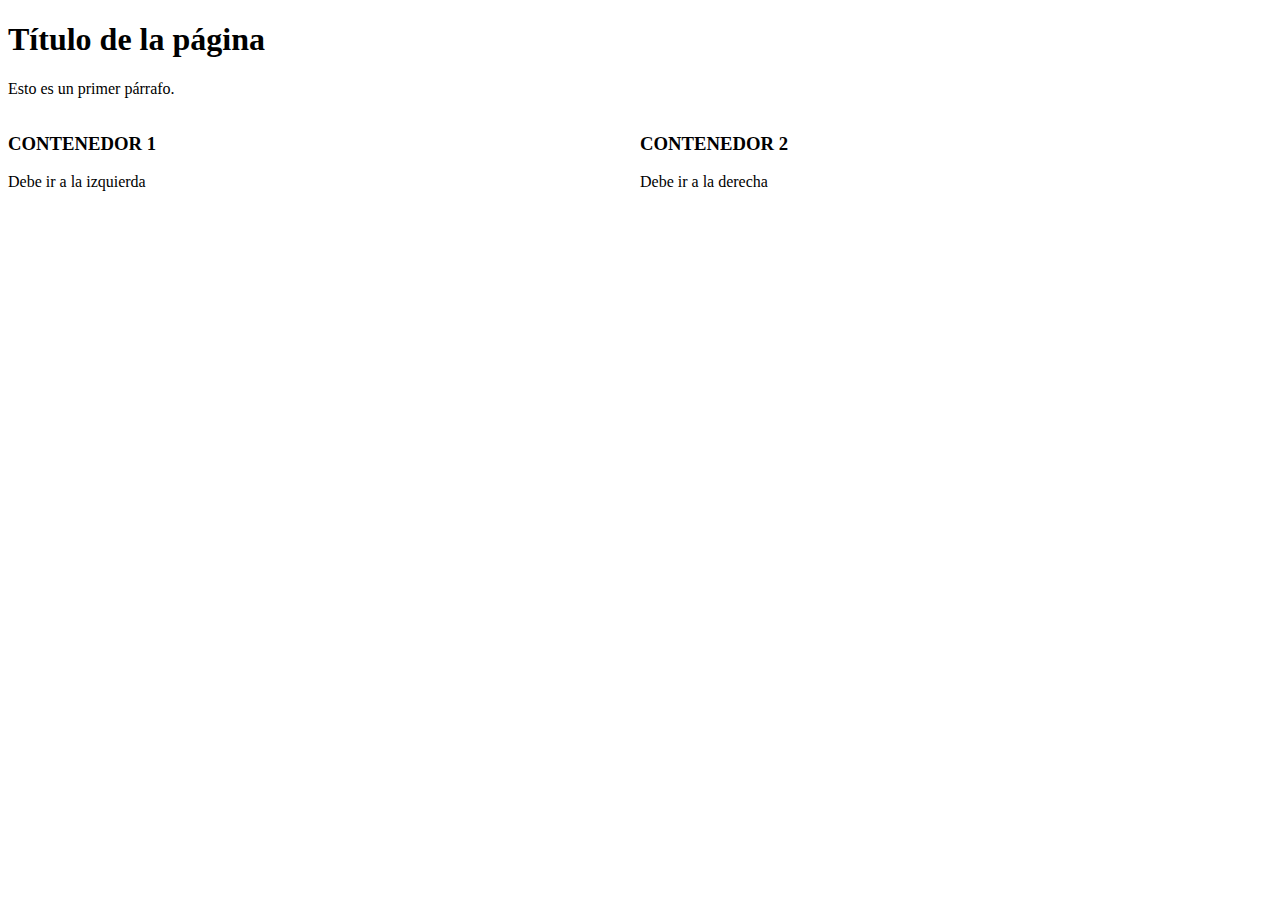
<file: index.html>
<!DOCTYPE html>
<html lang="es">
    <head>
        <title>Git-VSCode</title>
        <meta charset="UTF-8">
        <meta name="viewport" content="width=device-width, initial-scale=1">
        <link href="css/style.css" rel="stylesheet">
    </head>
    <body>
        <!-- Primer contenedor -->
        <div class="container">
            <h1>Título de la página</h1>
            <p>Esto es un primer párrafo.</p>    
        </div>
        <!-- Segundo contenedor -->
        <div class="container">
            <div class="row">
                <div class="column">
                    <h3> CONTENEDOR 1</h3>
                    <p>Debe ir a la izquierda</p> 
                </div>
                <div class="column">
                    <h3> CONTENEDOR 2</h3>
                    <p>Debe ir a la derecha</p> 
                </div>
            </div>
        </div>
    </body>
</html>
</file>
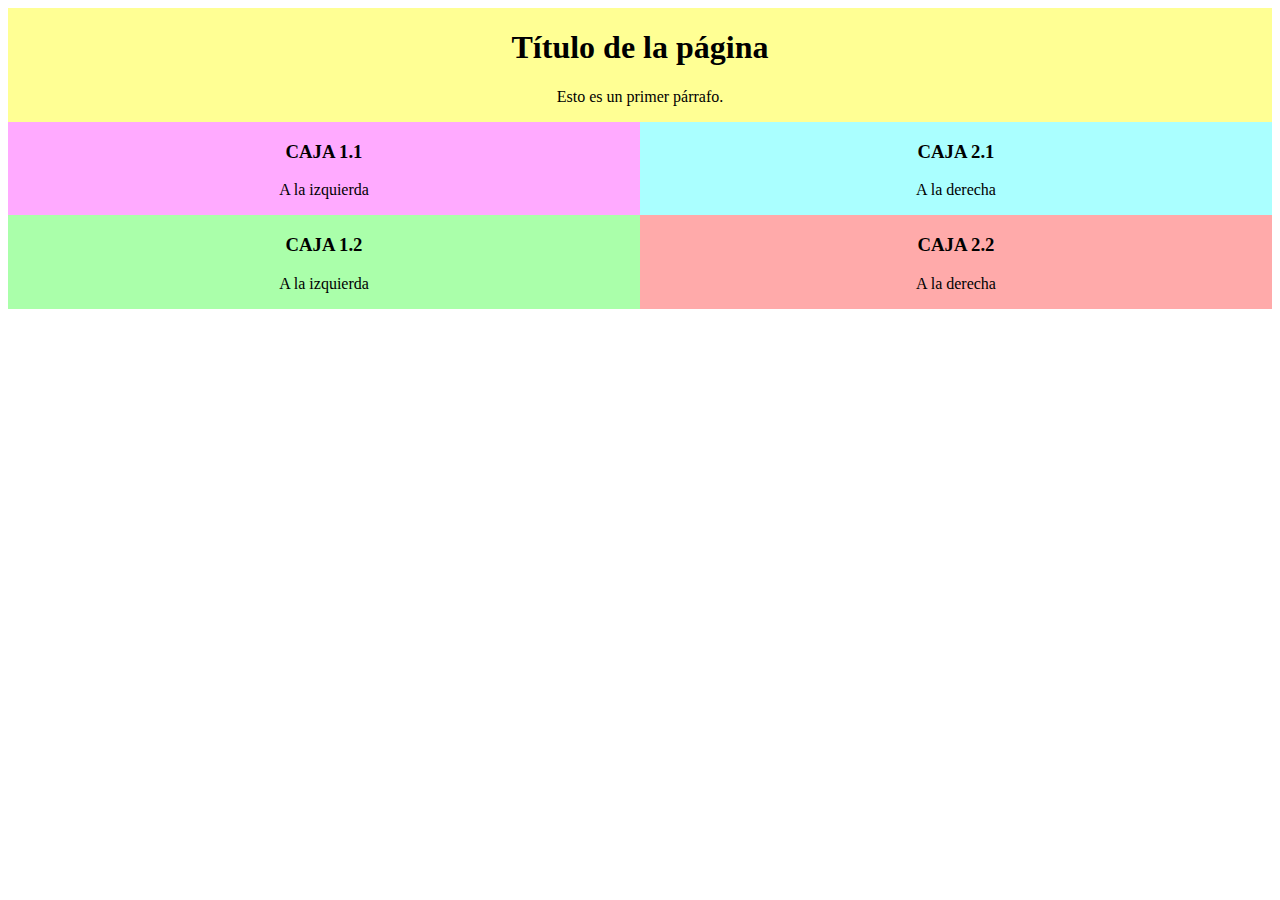
<file: primera.html>
<!DOCTYPE html>
<html lang="es">
    <head>
        <title>Git-VSCode</title>
        <meta charset="UTF-8">
        <meta name="viewport" content="width=device-width, initial-scale=1">
        <link href="estilos/style.css" rel="stylesheet">
    </head>
    <body>
        <!-- Primer contenedor -->
        <div class="container">
            <h1>Título de la página</h1>
            <p>Esto es un primer párrafo.</p>    
        </div>
        <!-- Segundo contenedor -->
        <div class="container">
            <div class="row">
                <div class="column" style="background: #faf;">
                    <h3> CAJA 1.1</h3>
                    <p>A la izquierda</p> 
                </div>
                <div class="column" style="background: #aff;">
                    <h3> CAJA 2.1</h3>
                    <p>A la derecha</p> 
                </div>
            </div>
        </div>
        
        <!-- Tercer contenedor -->
        <div class="container">
            <div class="row">
                <div class="column" style="background: #afa;">
                    <h3> CAJA 1.2</h3>
                    <p>A la izquierda</p> 
                </div>
                <div class="column" style="background: #faa;">
                    <h3> CAJA 2.2</h3>
                    <p>A la derecha</p> 
                </div>
            </div>
        </div>
    </body>
</html>
</file>
<file: css/style.css>
.column {
  float: left;
  width: 50%;
}

/* Clear floats after the columns */
.row:after {
  content: "";
  display: table;
  clear: both;
}
</file>
<file: estilos/style.css>
.container {
  float: left;
  width: 100%;
  text-align: center;
  background: #ffff55a0;
}

.column {
  float: left;
  width: 50%;
  text-align: center;
}

/* Clear floats after the columns */
.row:after {
  content: "";
  display: table;
  clear: both;
}
</file>
